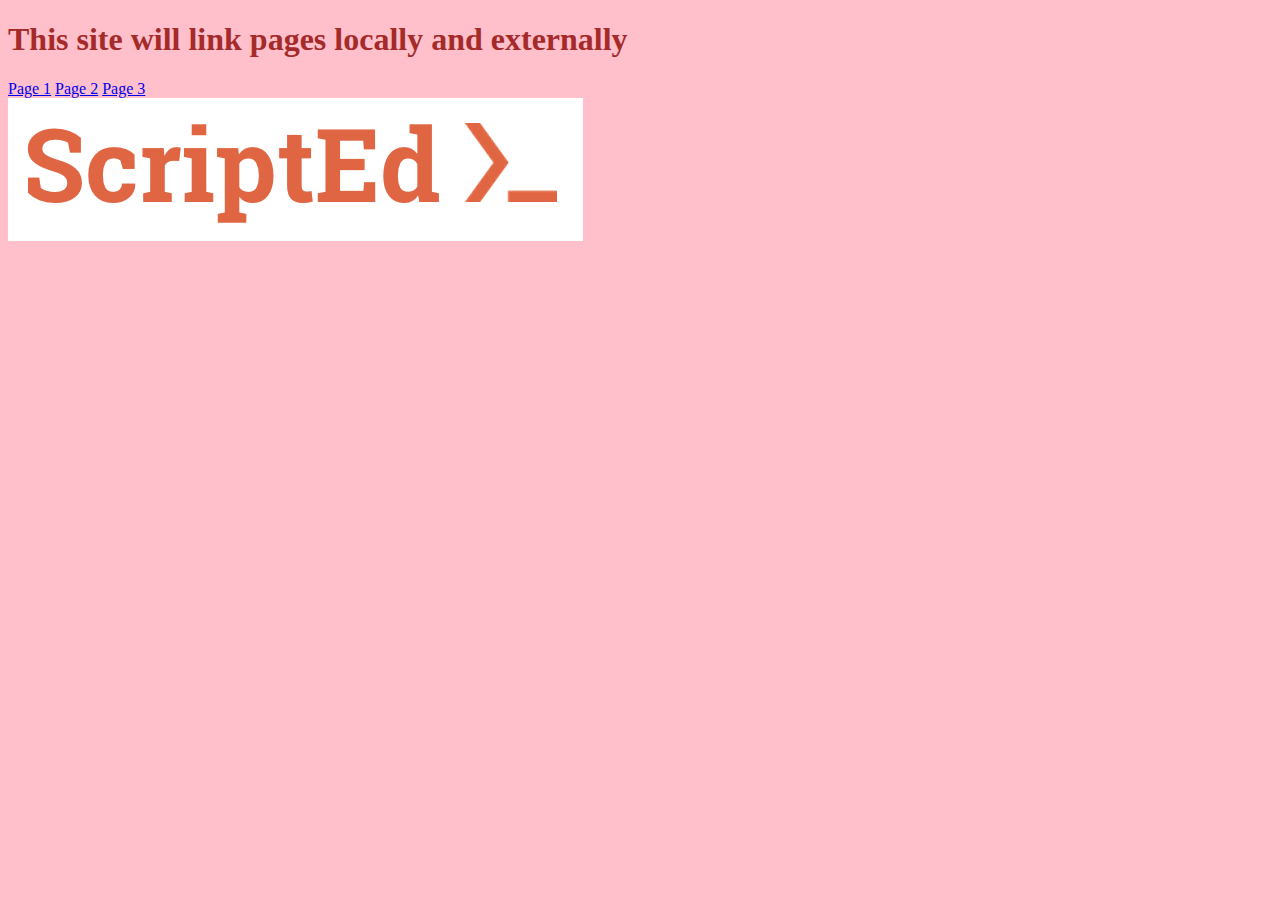
<file: index.html>
<!DOCTYPE html>
<html>
<head>
	<title>ScriptEd Unit 9: Linking pages</title>
	<link rel="stylesheet" href="styles/styles.css" type="text/css" />
</head>
<body>
		<h1>This site will link pages locally and externally</h1>
		<a href="pages/page1.html">Page 1</a>
		<a href="pages/page2.html">Page 2</a>
		<a href="pages/page3.html">Page 3</a>
		<br><img src="images/ScriptEd.png"></br>
</body>
</html>
</file>
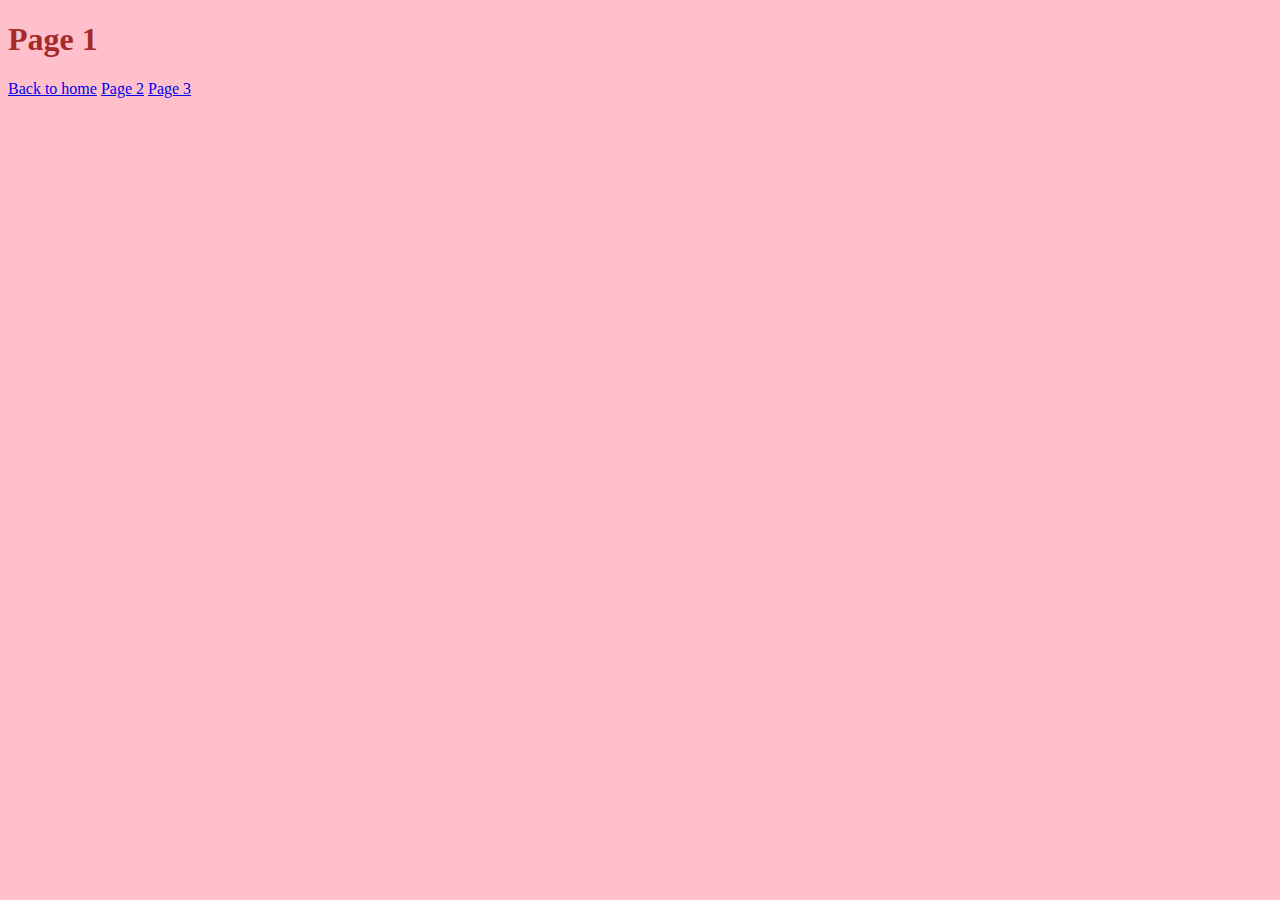
<file: pages/page1.html>
<!DOCTYPE html>
<head>
    <link rel="stylesheet" href="../styles/styles.css" type="text/css" />
    
</head>
<body>
   <h1> Page 1 </h1> 
   <a href="../index.html">Back to home</a> 
   <a href="page2.html">Page 2</a>
   <a href="page3.html">Page 3</a>
    
</body>
</file>
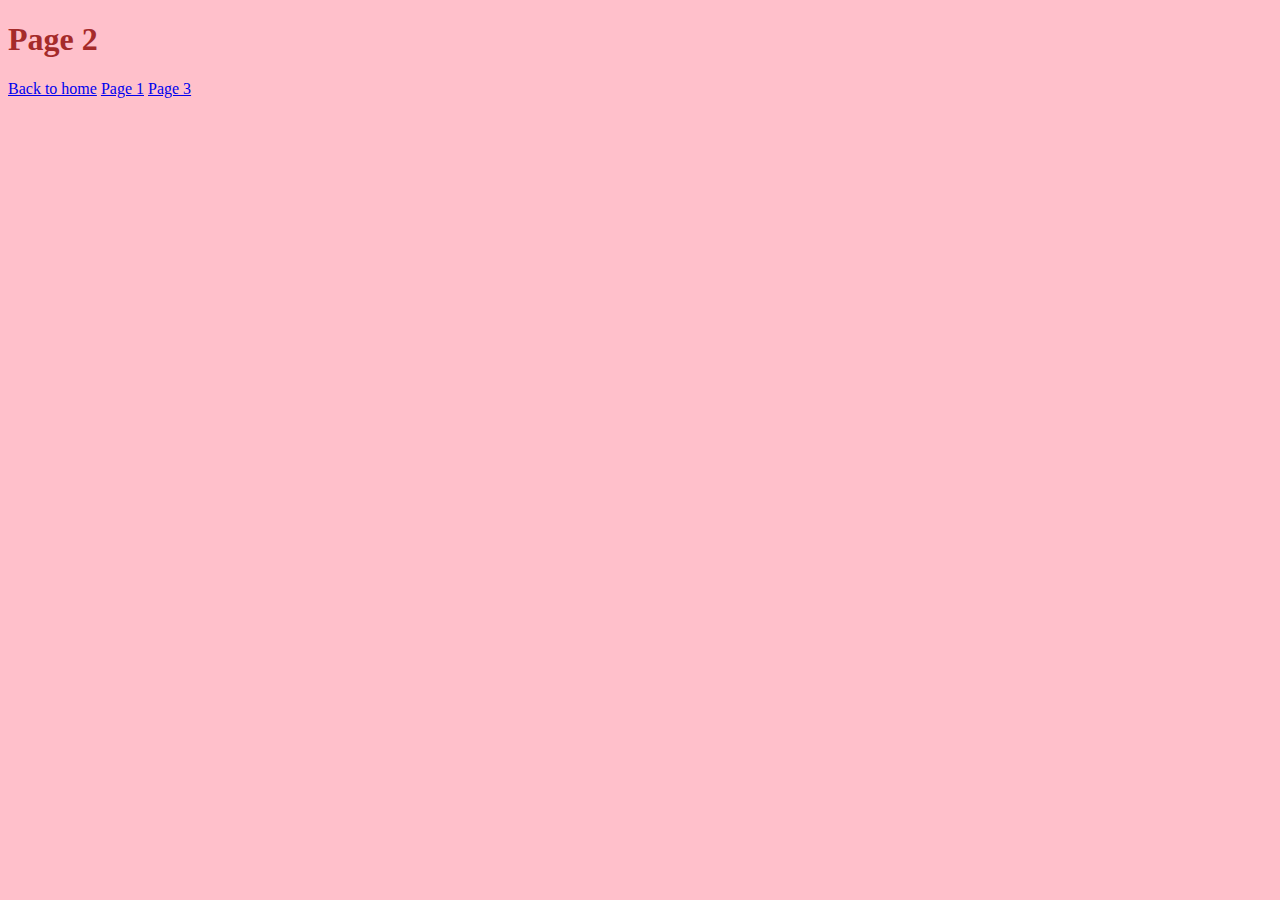
<file: pages/page2.html>
<!DOCTYPE html>
<head>
    <link rel="stylesheet" href="../styles/styles.css" type="text/css" />
    
</head>
<body>
   <h1> Page 2 </h1> 
    <a href="../index.html">Back to home</a>
    <a href="page1.html">Page 1</a>
    <a href="page3.html">Page 3</a>
    
</body>
</file>
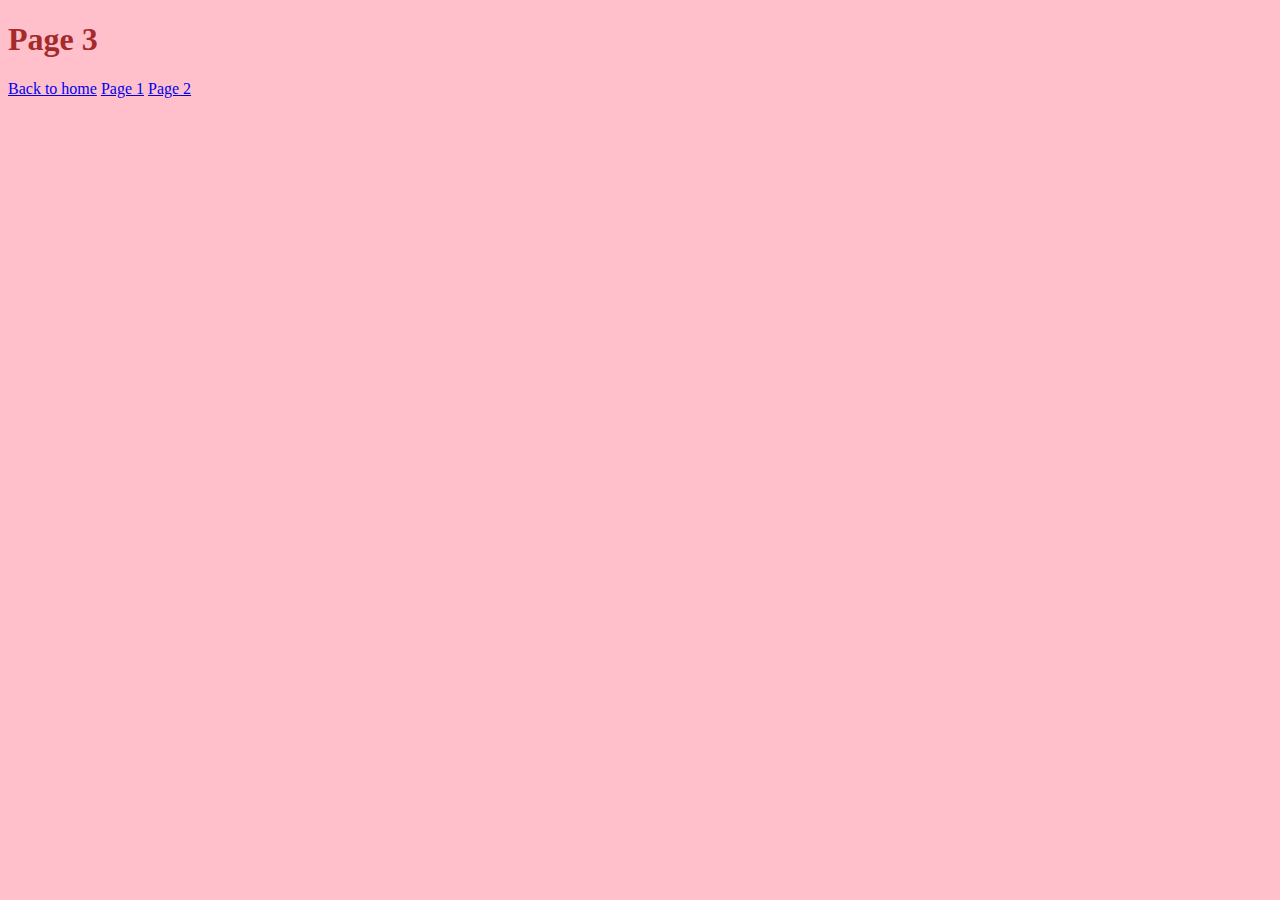
<file: pages/page3.html>
<!DOCTYPE html>
<head>
    <link rel="stylesheet" href="../styles/styles.css" type="text/css" />
    
</head>
<body>
   <h1> Page 3 </h1> 
   <a href="../index.html">Back to home</a>
    <a href="page1.html">Page 1</a>
    <a href="page2.html">Page 2</a>
    
</body>
</file>
<file: styles/styles.css>
body{
    background-color:pink;
    color:brown;
}
</file>
